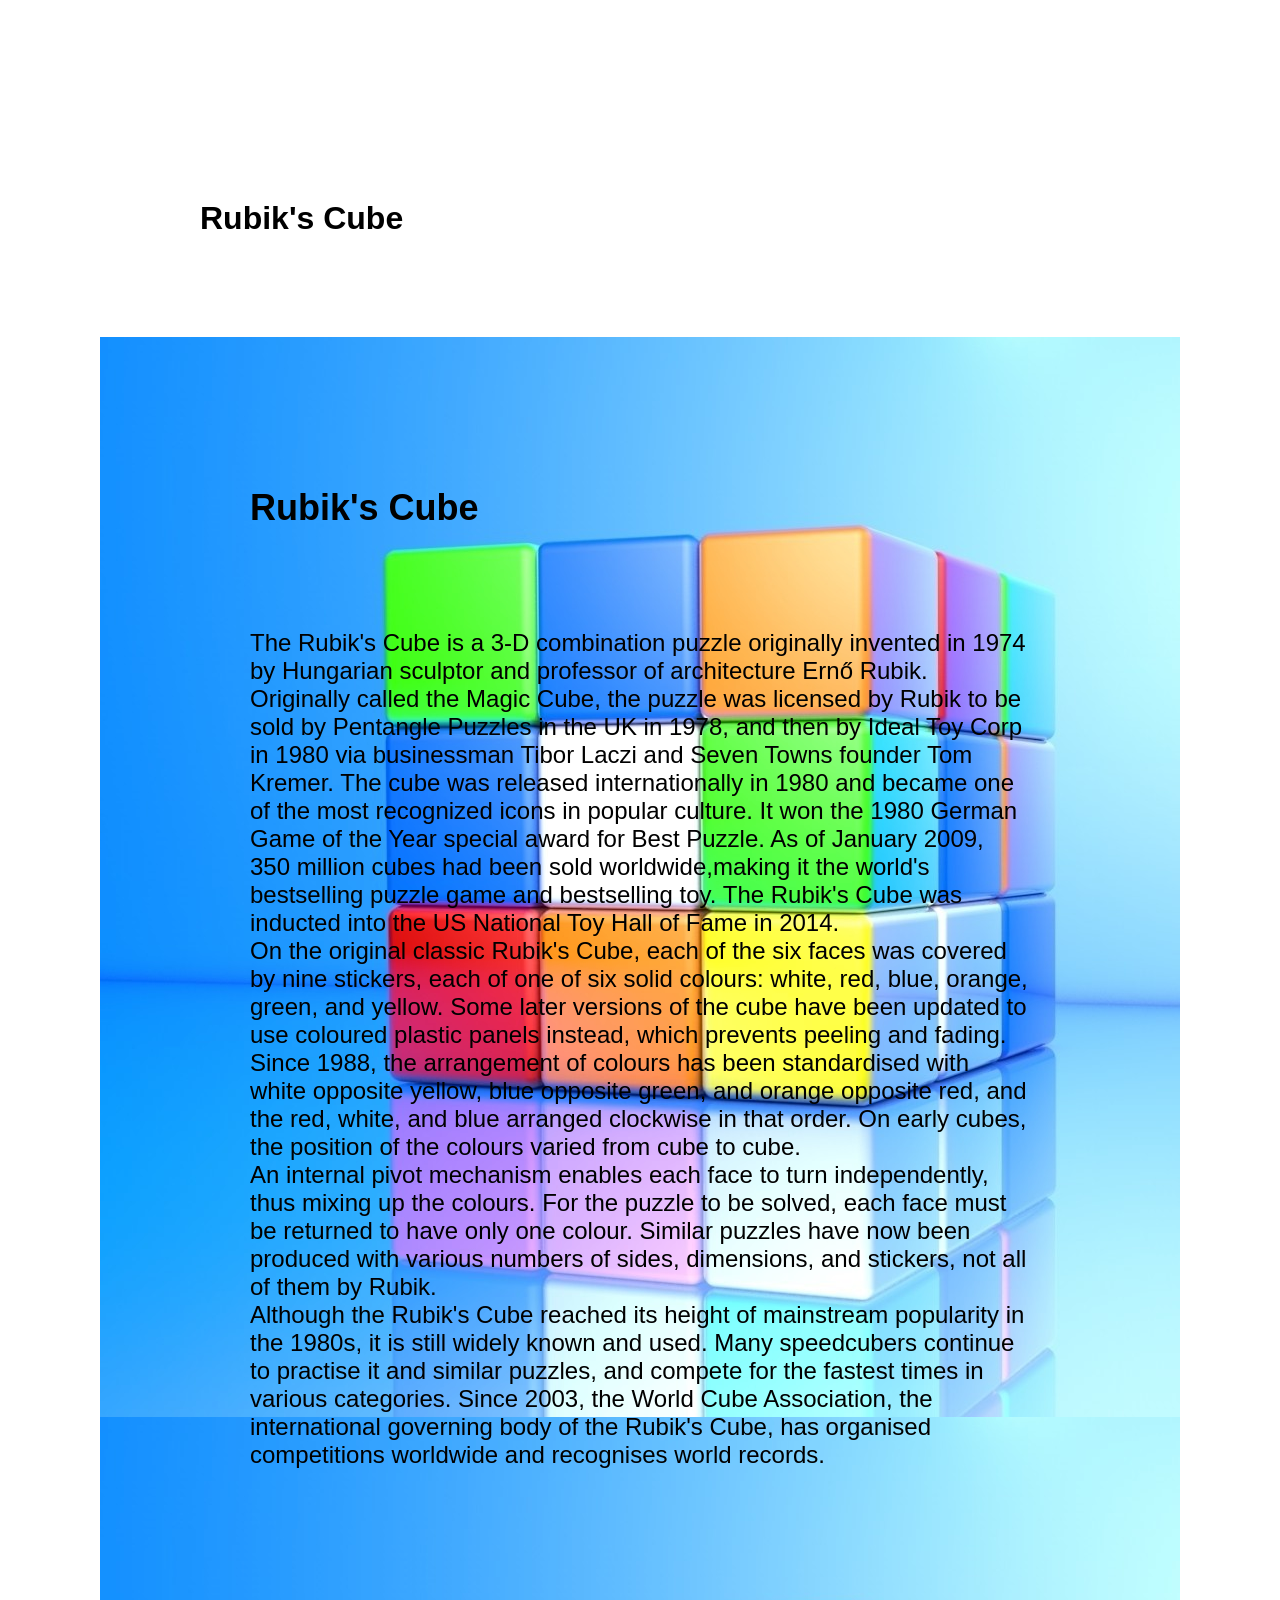
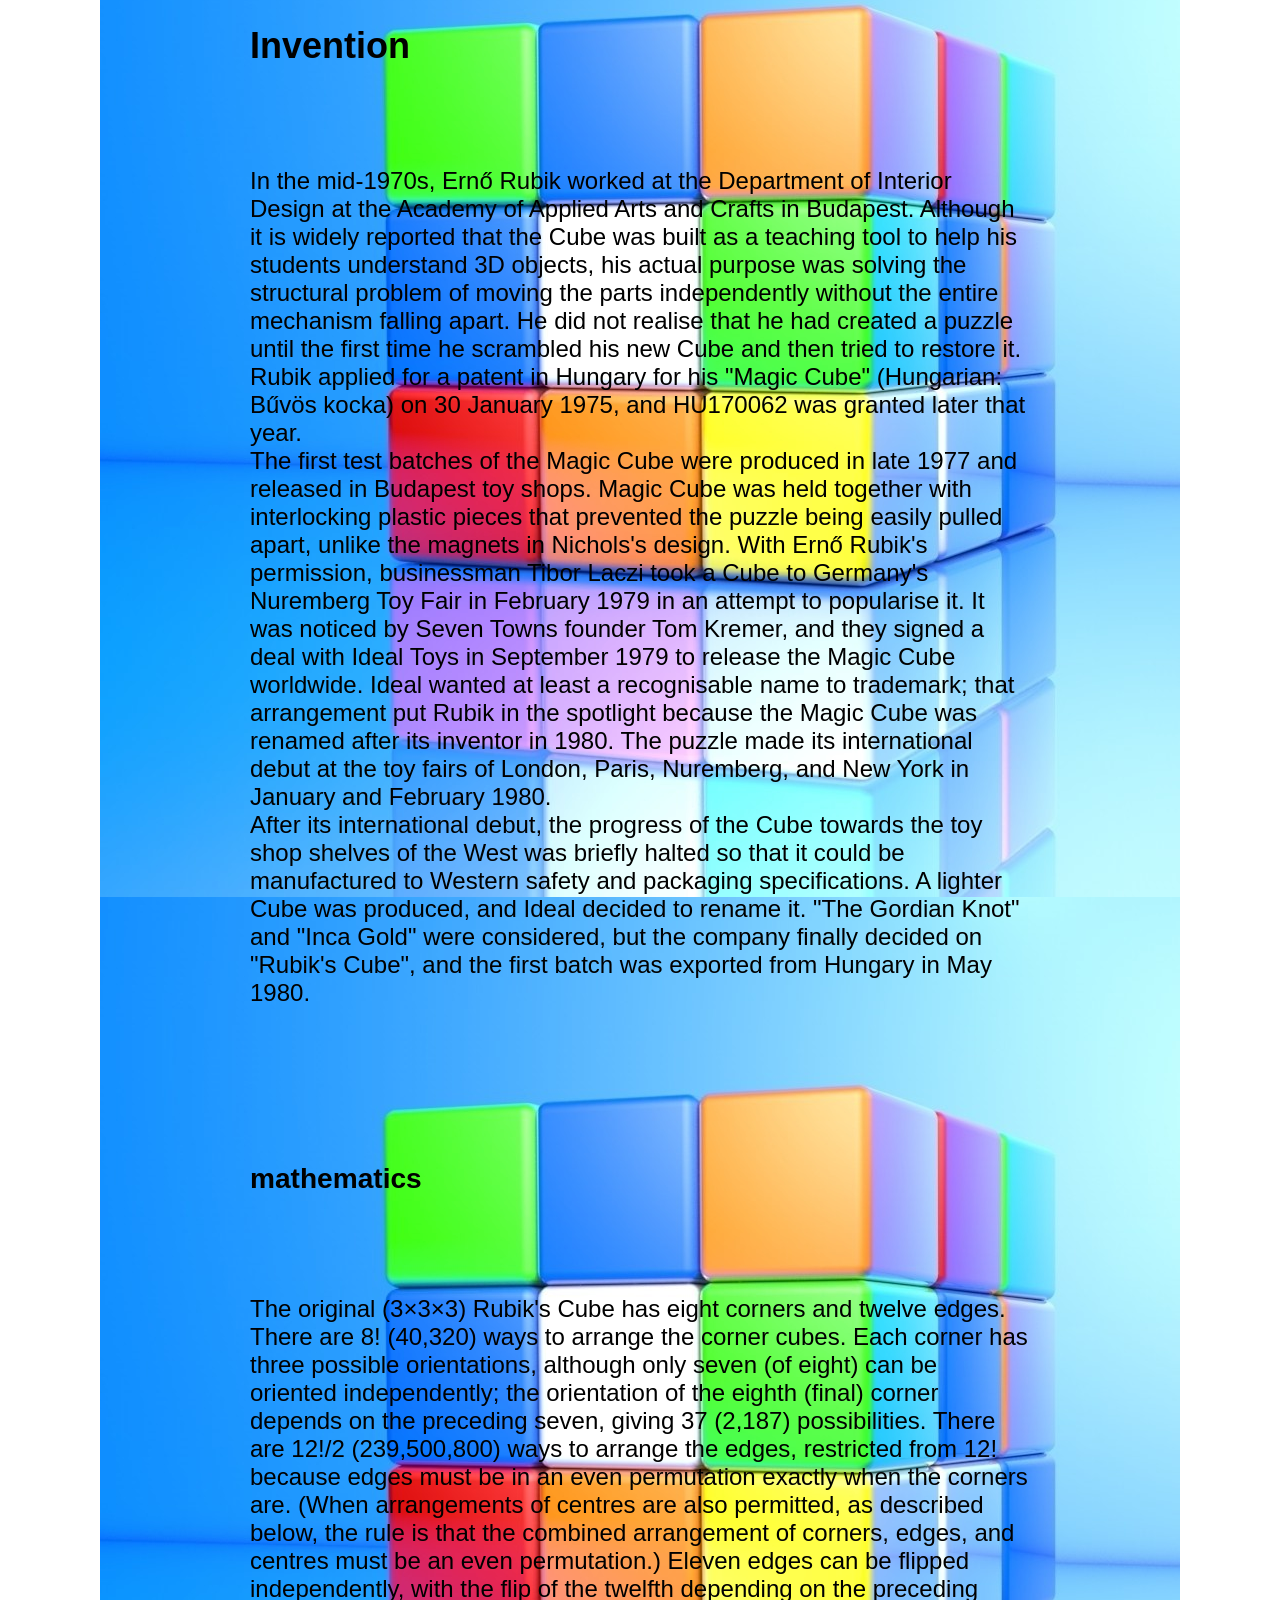
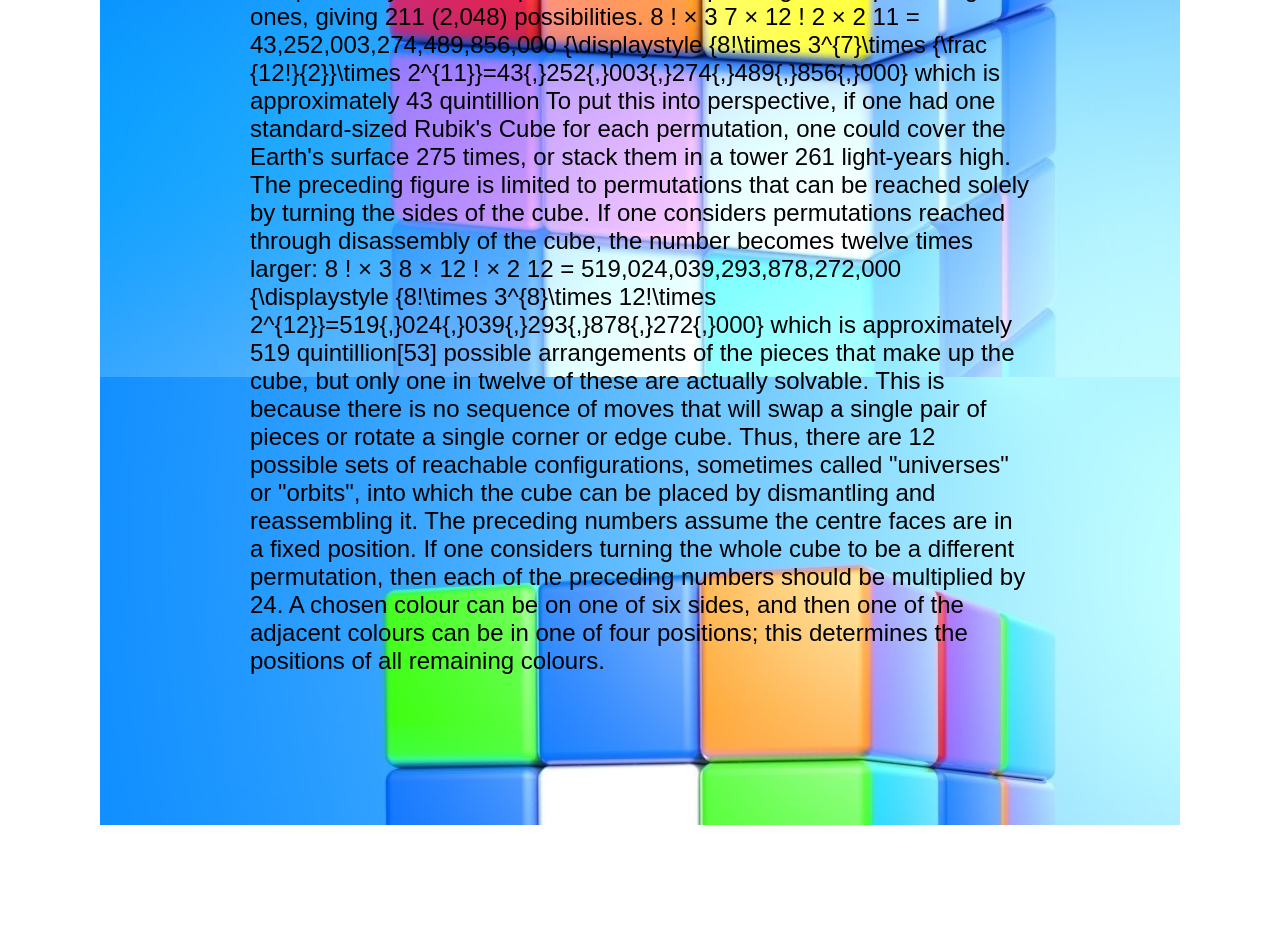
<file: index.html>
<html>
 <head>
  <meta name="viewport" content="width=device-width, initial-scale=1.0">  
   <title>rubiks cube</title> 
    <link rel="stylesheet" href="website.css">    
 </head>
 <body>
  <header>
    <h1>Rubik's Cube</h1>  
     </header>
     <div class="article">
     <article>
        <h2>Rubik's Cube</h2>
         <p>The Rubik's Cube is a 3-D 
            combination puzzle originally invented in 1974 by Hungarian sculptor and professor of architecture Ernő Rubik. Originally called the Magic Cube, the puzzle was licensed by Rubik to be sold by Pentangle Puzzles in the UK in 1978, and then by Ideal Toy Corp in 1980 via businessman Tibor Laczi and Seven Towns founder Tom Kremer. The cube was released internationally in 1980 and became one of the most recognized icons in popular culture. It won the 1980 German Game of the Year special award for Best Puzzle. As of January 2009, 350 million cubes had been sold worldwide,making it the world's bestselling puzzle game and bestselling toy. The Rubik's Cube was inducted into the US National Toy Hall of Fame in 2014.<br>

On the original classic Rubik's Cube, each of the six faces was covered by nine stickers, each of one of six solid colours: white, red, blue, orange, green, and yellow. Some later versions of the cube have been updated to use coloured plastic panels instead, which prevents peeling and fading. Since 1988, the arrangement of colours has been standardised with white opposite yellow, blue opposite green, and orange opposite red, and the red, white, and blue arranged clockwise in that order. On early cubes, the position of the colours varied from cube to cube.<br>

An internal pivot mechanism enables each face to turn independently, thus mixing up the colours. For the puzzle to be solved, each face must be returned to have only one colour. Similar puzzles have now been produced with various numbers of sides, dimensions, and stickers, not all of them by Rubik.<br>

Although the Rubik's Cube reached its height of mainstream popularity in the 1980s, it is still widely known and used. Many speedcubers continue to practise it and similar puzzles, and compete for the fastest times in various categories. Since 2003, the World Cube Association, the international governing body of the Rubik's Cube, has organised competitions worldwide and recognises world records.</p><br><br>
     <h2>Invention</h2>
         <p>In the mid-1970s, Ernő Rubik worked at the Department of Interior Design at the Academy of Applied Arts and Crafts in Budapest. Although it is widely reported that the Cube was built as a teaching tool to help his students understand 3D objects, his actual purpose was solving the structural problem of moving the parts independently without the entire mechanism falling apart. He did not realise that he had created a puzzle until the first time he scrambled his new Cube and then tried to restore it. Rubik applied for a patent in Hungary for his "Magic Cube" (Hungarian: Bűvös kocka) on 30 January 1975, and HU170062 was granted later that year.<br>

The first test batches of the Magic Cube were produced in late 1977 and released in Budapest toy shops. Magic Cube was held together with interlocking plastic pieces that prevented the puzzle being easily pulled apart, unlike the magnets in Nichols's design. With Ernő Rubik's permission, businessman Tibor Laczi took a Cube to Germany's Nuremberg Toy Fair in February 1979 in an attempt to popularise it. It was noticed by Seven Towns founder Tom Kremer, and they signed a deal with Ideal Toys in September 1979 to release the Magic Cube worldwide. Ideal wanted at least a recognisable name to trademark; that arrangement put Rubik in the spotlight because the Magic Cube was renamed after its inventor in 1980. The puzzle made its international debut at the toy fairs of London, Paris, Nuremberg, and New York in January and February 1980.<br>

After its international debut, the progress of the Cube towards the toy shop shelves of the West was briefly halted so that it could be manufactured to Western safety and packaging specifications. A lighter Cube was produced, and Ideal decided to rename it. "The Gordian Knot" and "Inca Gold" were considered, but the company finally decided on "Rubik's Cube", and the first batch was exported from Hungary in May 1980.</p>
         <br><br><h3>mathematics</h3>
         <p>The original (3×3×3) Rubik's Cube has eight corners and twelve edges. There are 8! (40,320) ways to arrange the corner cubes. Each corner has three possible orientations, although only seven (of eight) can be oriented independently; the orientation of the eighth (final) corner depends on the preceding seven, giving 37 (2,187) possibilities. There are 12!/2 (239,500,800) ways to arrange the edges, restricted from 12! because edges must be in an even permutation exactly when the corners are. (When arrangements of centres are also permitted, as described below, the rule is that the combined arrangement of corners, edges, and centres must be an even permutation.) Eleven edges can be flipped independently, with the flip of the twelfth depending on the preceding ones, giving 211 (2,048) possibilities.

8
!
×
3
7
×
12
!
2
×
2
11
=
43,252,003,274,489,856,000
{\displaystyle {8!\times 3^{7}\times {\frac {12!}{2}}\times 2^{11}}=43{,}252{,}003{,}274{,}489{,}856{,}000}
which is approximately 43 quintillion To put this into perspective, if one had one standard-sized Rubik's Cube for each permutation, one could cover the Earth's surface 275 times, or stack them in a tower 261 light-years high.

The preceding figure is limited to permutations that can be reached solely by turning the sides of the cube. If one considers permutations reached through disassembly of the cube, the number becomes twelve times larger:

8
!
×
3
8
×
12
!
×
2
12
=
519,024,039,293,878,272,000
{\displaystyle {8!\times 3^{8}\times 12!\times 2^{12}}=519{,}024{,}039{,}293{,}878{,}272{,}000}
which is approximately 519 quintillion[53] possible arrangements of the pieces that make up the cube, but only one in twelve of these are actually solvable. This is because there is no sequence of moves that will swap a single pair of pieces or rotate a single corner or edge cube. Thus, there are 12 possible sets of reachable configurations, sometimes called "universes" or "orbits", into which the cube can be placed by dismantling and reassembling it.

The preceding numbers assume the centre faces are in a fixed position. If one considers turning the whole cube to be a different permutation, then each of the preceding numbers should be multiplied by 24. A chosen colour can be on one of six sides, and then one of the adjacent colours can be in one of four positions; this determines the positions of all remaining colours.</p>
     </article>
         </div>
 </body>
</html>
</file>
<file: website.css>
*{
    margin: 0;
    padding: 50;
    font-family: 'ariel', sans-serif;
    box-sizing: border-box;
    align-content: center;
}
.container{
    width: 100%;
    height: 100vh;
    background: #fff;
    display: flex;
    align-items: center;
    justify-content: center;
    flex-wrap: wrap;
}
.article{
    width: 100%;
    font-size: 24;
    align-content: center;
    display: flex;
    flex-wrap: wrap;
    background: url(3300527-rubiks-cube-colorful-face-cube.jpg);
}
.title{
    font-family: 'ariel',sans-serif;
}
.header{
    background: cyan;
    display: flex;
    flex-wrap: wrap;
}
</file>
